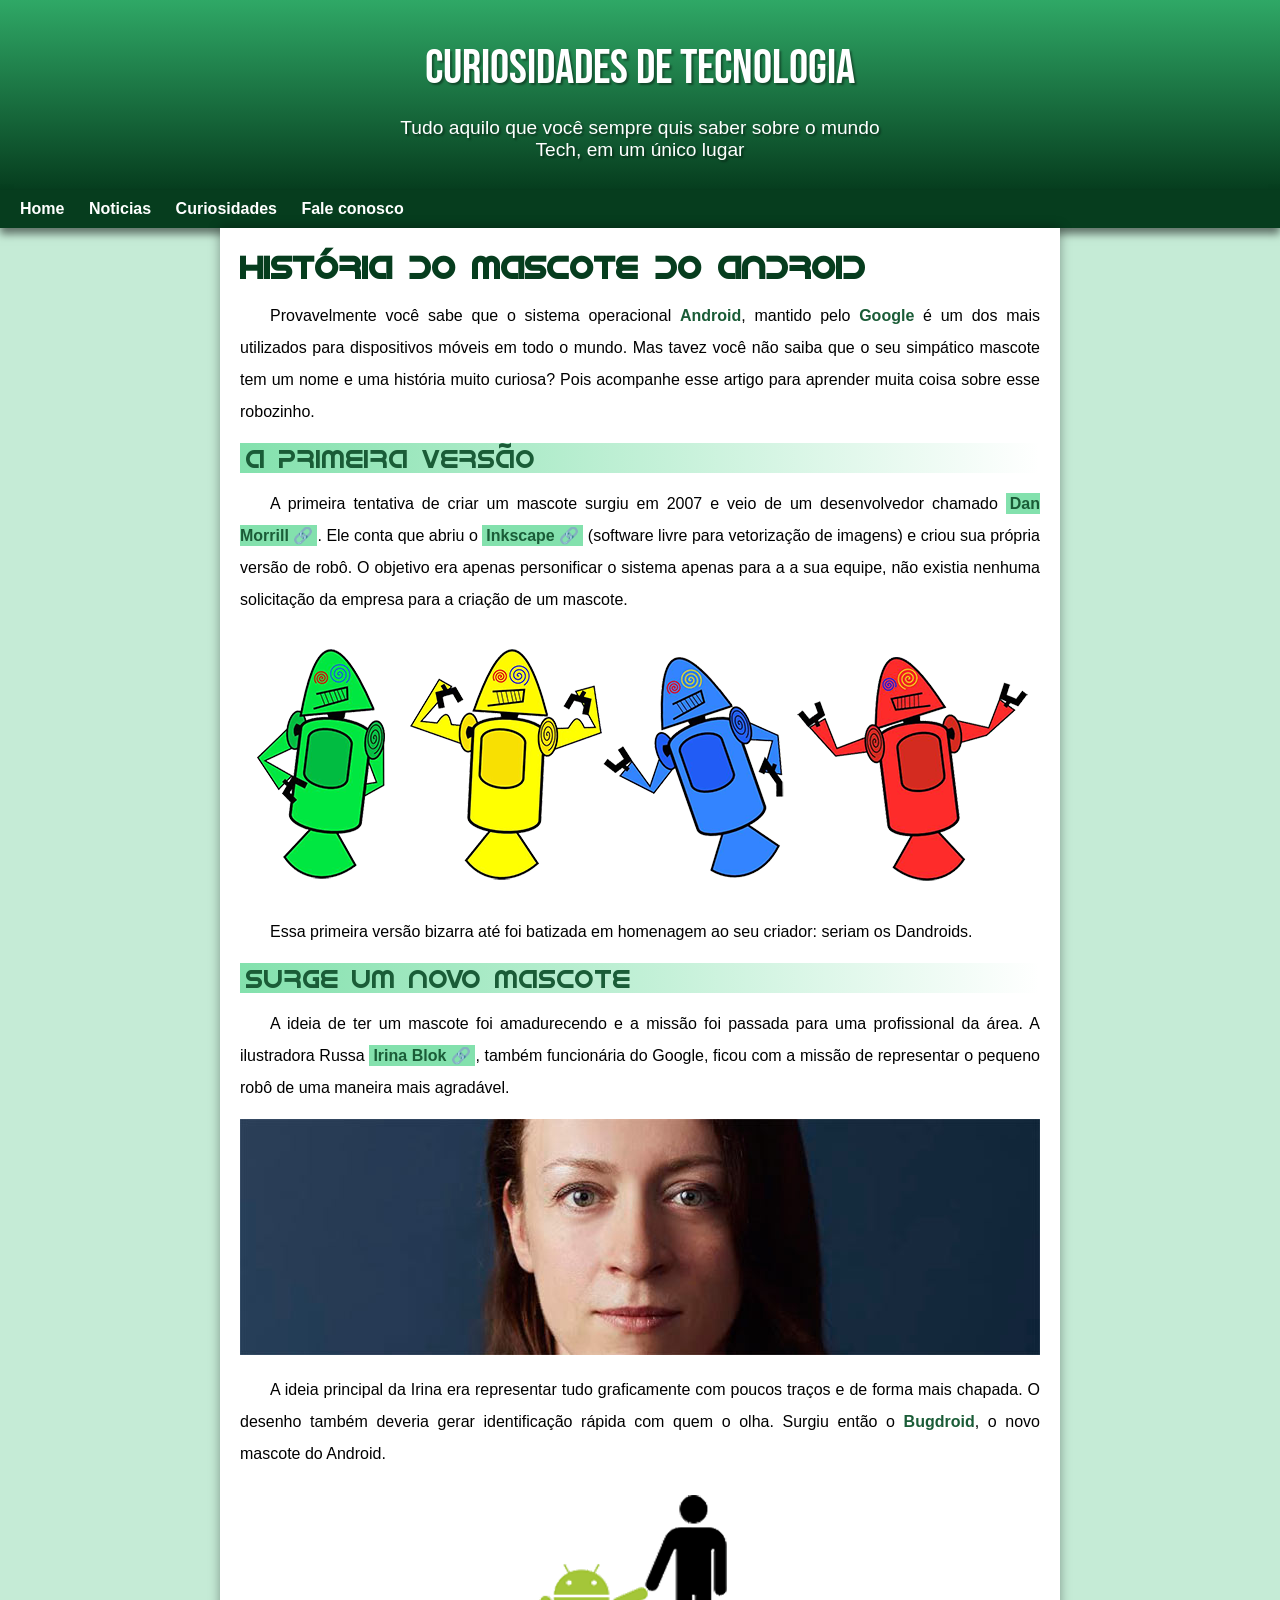
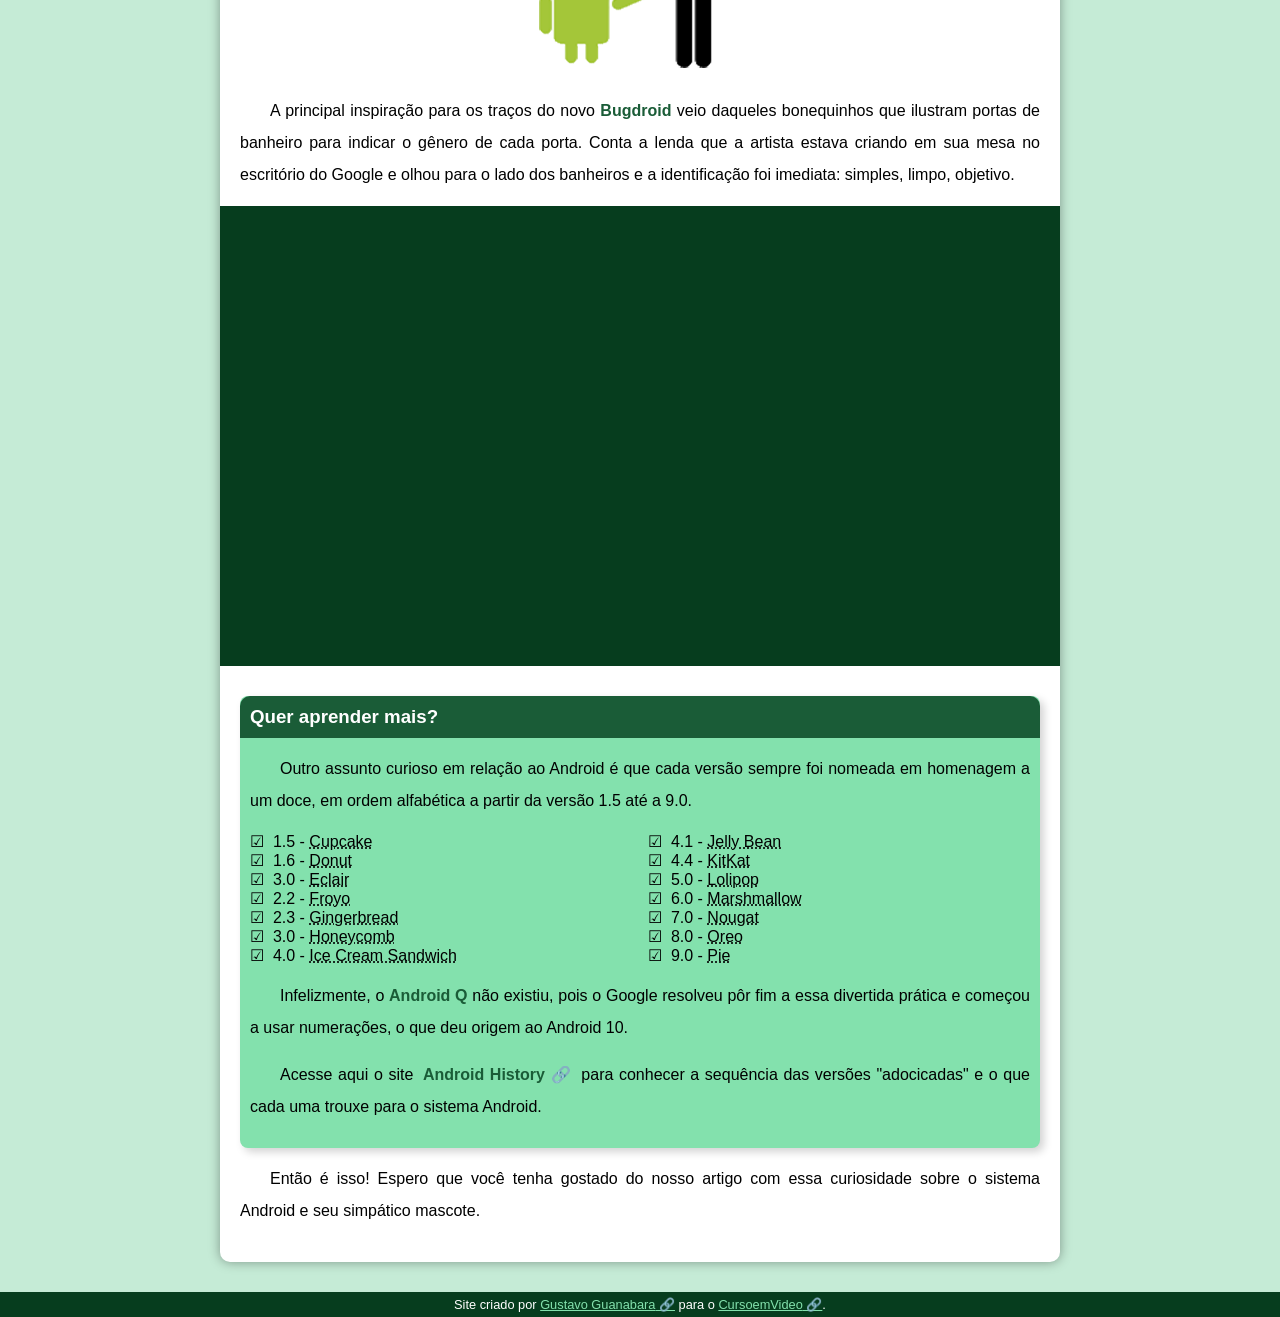
<file: index.html>
<!DOCTYPE html>
<html lang="pt-br">
<head>
    <meta charset="UTF-8">
    <meta http-equiv="X-UA-Compatible" content="IE=edge">
    <meta name="viewport" content="width=device-width, initial-scale=1.0">
    <title>Historia do android</title>
    <link rel="shortcut icon" href="imagens/favicon.ico" type="image/x-icon">
    <link rel="stylesheet" href="css/style.css">
</head>
<body>
    <header>
        <h1>Curiosidades de tecnologia</h1>
        <p>Tudo aquilo que você sempre quis saber sobre o mundo Tech, em um único lugar</p>
    </header>
    <nav>
        <a href="#">Home</a>
        <a href="#">Noticias</a>
        <a href="#">Curiosidades</a>
        <a href="#">Fale conosco</a>
    </nav>
    <main>
        <article>
            <h1>História do Mascote do Android</h1>

            <p>Provavelmente você sabe que o sistema operacional <strong>Android</strong>, mantido pelo <strong>Google</strong> é um dos mais utilizados para dispositivos móveis em todo o mundo. Mas tavez você não saiba que o seu simpático mascote tem um nome e uma história muito curiosa? Pois acompanhe esse artigo para aprender muita coisa sobre esse robozinho.</p>

            <h2>A primeira versão</h2>

            <p>A primeira tentativa de criar um mascote surgiu em 2007 e veio de um desenvolvedor chamado <a href="https://androidcommunity.com/dan-morrill-shows-us-the-android-mascot-that-almost-was-20130103/" target="_blank" class="external">Dan Morrill</a>. Ele conta que abriu o <a href="https://inkscape.org/pt-br/" target="_blank" class="external">Inkscape</a> (software livre para vetorização de imagens) e criou sua própria versão de robô. O objetivo era apenas personificar o sistema apenas para a a sua equipe, não existia nenhuma solicitação da empresa para a criação de um mascote.</p>

            <picture>
                <source media="(max-width: 625px)" srcset="imagens/dan-droids-pq.png" type="image/png">
                <img src="imagens/dan-droids.png" alt="primeiro mascote de tela">
            </picture>

            <p>Essa primeira versão bizarra até foi batizada em homenagem ao seu criador: seriam os Dandroids.</p>

            <h2>Surge um novo mascote</h2>

            <p>A ideia de ter um mascote foi amadurecendo e a missão foi passada para uma profissional da área. A ilustradora Russa <a href="https://www.irinablok.com/" target="_blank" class="external">Irina Blok</a>, também funcionária do Google, ficou com a missão de representar o pequeno robô de uma maneira mais agradável.</p>

            <picture>
                <source media="( max-width: 625px )" srcset="imagens/irina-blok-pq.jpg">
                <img src="imagens/irina-blok.jpg" alt="foto criadora">
            </picture>

            <p>A ideia principal da Irina era representar tudo graficamente com poucos traços e de forma mais chapada. O desenho também deveria gerar identificação rápida com quem o olha. Surgiu então o <strong>Bugdroid</strong>, o novo mascote do Android.</p>

            <img src="imagens/bugdroid.png" class="pequena" alt="">

            <p>A principal inspiração para os traços do novo <strong>Bugdroid</strong> veio daqueles bonequinhos que ilustram portas de banheiro para indicar o gênero de cada porta. Conta a lenda que a artista estava criando em sua mesa no escritório do Google e olhou para o lado dos banheiros e a identificação foi imediata: simples, limpo, objetivo.</p>

            <div class="video">
                <iframe width="560" height="315" src="https://www.youtube.com/embed/l2UDgpLz20M" title="YouTube video player" frameborder="0" allow="accelerometer; autoplay; clipboard-write; encrypted-media; gyroscope; picture-in-picture" allowfullscreen></iframe>
            </div>
            
            <aside>
                <h3>Quer aprender mais?</h3>
                <p>Outro assunto curioso em relação ao Android é que cada versão sempre foi nomeada em homenagem a um doce, em ordem alfabética a partir da versão 1.5 até a 9.0.</p>
                <ul>
                    <li>1.5 - <abbr title="Bolo de copo">Cupcake</abbr></li>
                    <li>1.6 - <abbr title="Rosquinha">Donut</abbr></li>
                    <li>3.0 - <abbr title="Bomba">Eclair</abbr></li>
                    <li>2.2 - <abbr title="Iorgute congelado">Froyo</abbr></li>
                    <li>2.3 - <abbr title="Biscoito de gengibre">Gingerbread</abbr></li>
                    <li>3.0 - <abbr title="Favo de mel">Honeycomb</abbr></li>
                    <li>4.0 - <abbr title="Sanduiche de sorvete">Ice Cream Sandwich</abbr></li>
                    <li>4.1 - <abbr title="Jujuba">Jelly Bean</abbr></li>
                    <li>4.4 - <abbr title="KitKat">KitKat</abbr></li>
                    <li>5.0 - <abbr title="Pirulito">Lolipop</abbr></li>
                    <li>6.0 - <abbr title="Marshmallow">Marshmallow</abbr></li>
                    <li>7.0 - <abbr title="Torrone">Nougat</abbr></li>
                    <li>8.0 - <abbr title="Oreo">Oreo</abbr></li>
                    <li>9.0 - <abbr title="Torta">Pie</abbr></li>
                </ul>
                <p>Infelizmente, o <strong>Android Q</strong> não existiu, pois o Google resolveu pôr fim a essa divertida prática e começou a usar numerações, o que deu origem ao Android 10.</p>
                <p>Acesse aqui o site <a href="https://www.android.com/intl/en_uk/history/#/donut" target="_blank" class="external">Android History</a> para conhecer a sequência das versões "adocicadas" e o que cada uma trouxe para o sistema Android.</p>
            </aside>

            <p>Então é isso! Espero que você tenha gostado do nosso artigo com essa curiosidade sobre o sistema Android e seu simpático mascote.</p>
        </article>
    </main>
    <footer>
        Site criado por <a href="https://github.com/gustavoguanabara/html-css/blob/master/desafios/modulo-02/d010/desafio-android.pdf" target="_blank" class="external">Gustavo Guanabara</a> para o <a href="https://www.youtube.com/results?search_query=curso+em+video" target="_blank" class="external">CursoemVideo</a>.
    </footer>
</body>
</html>
</file>
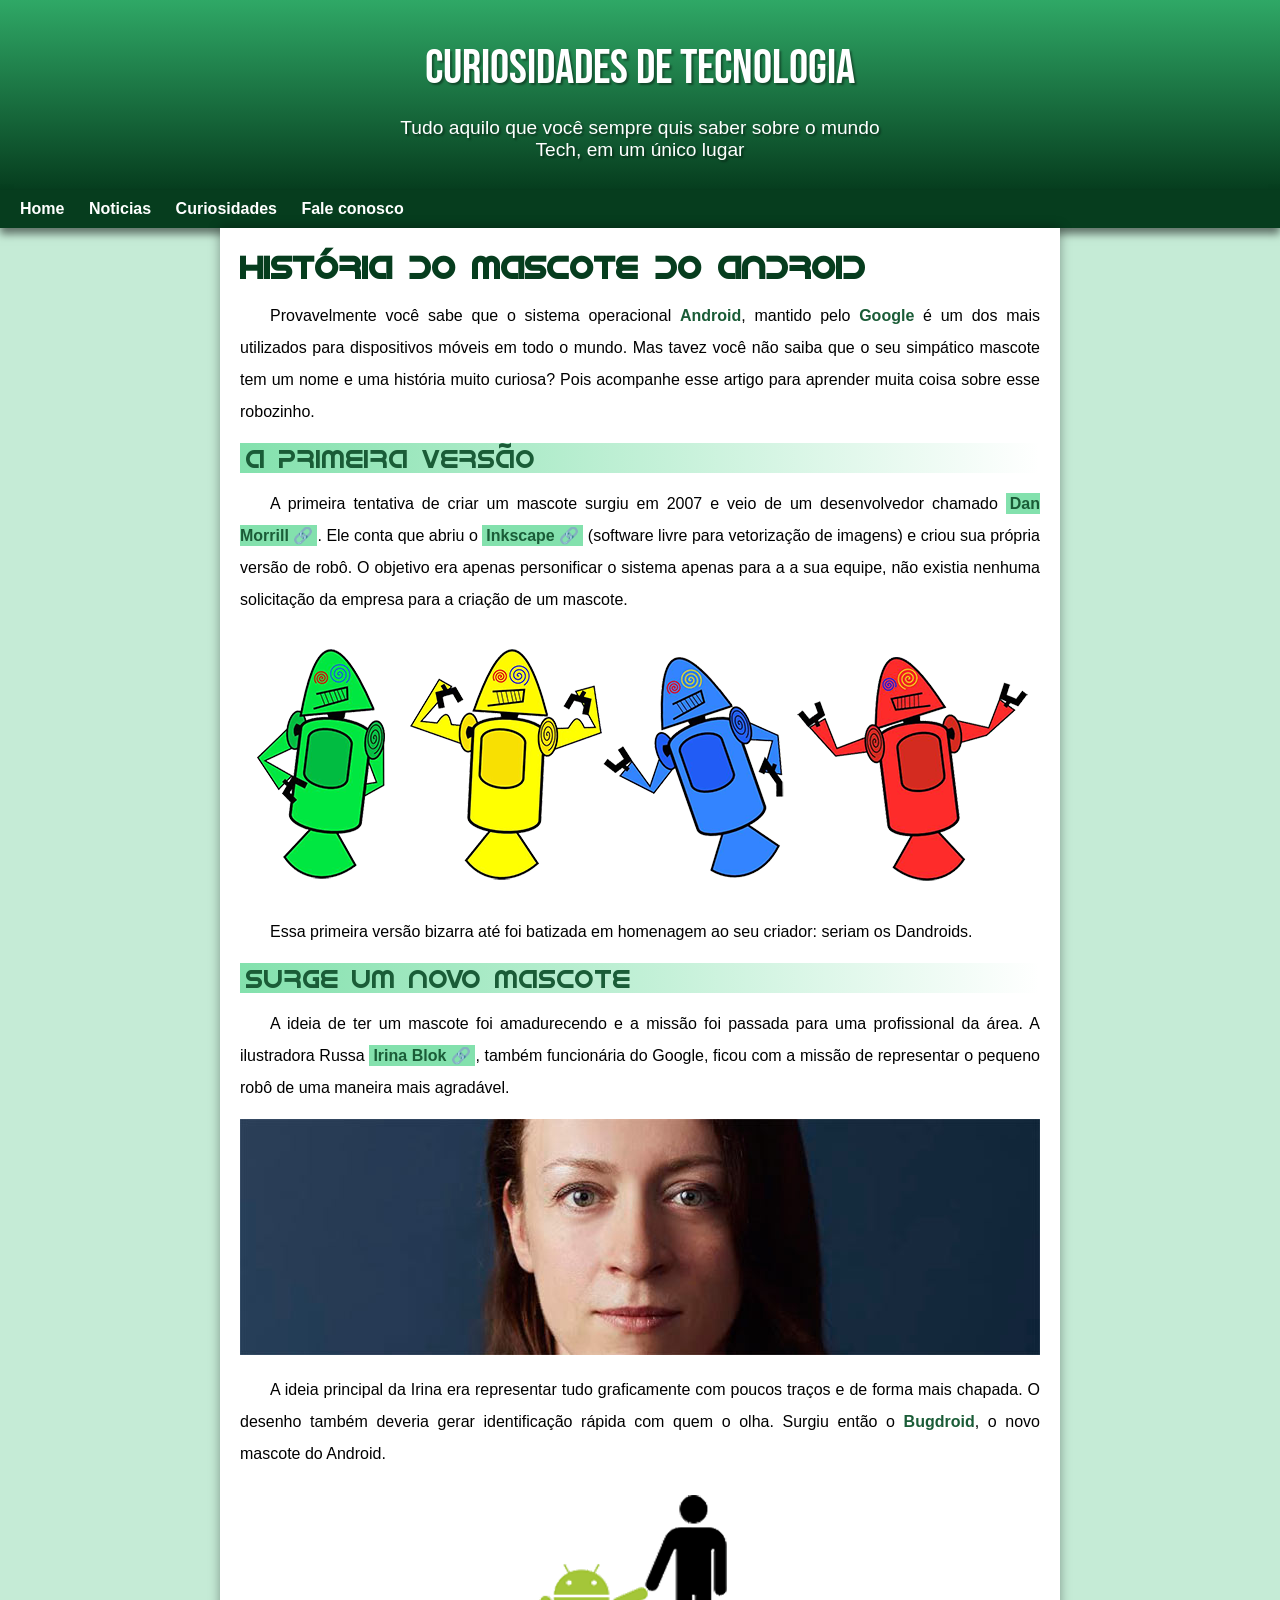
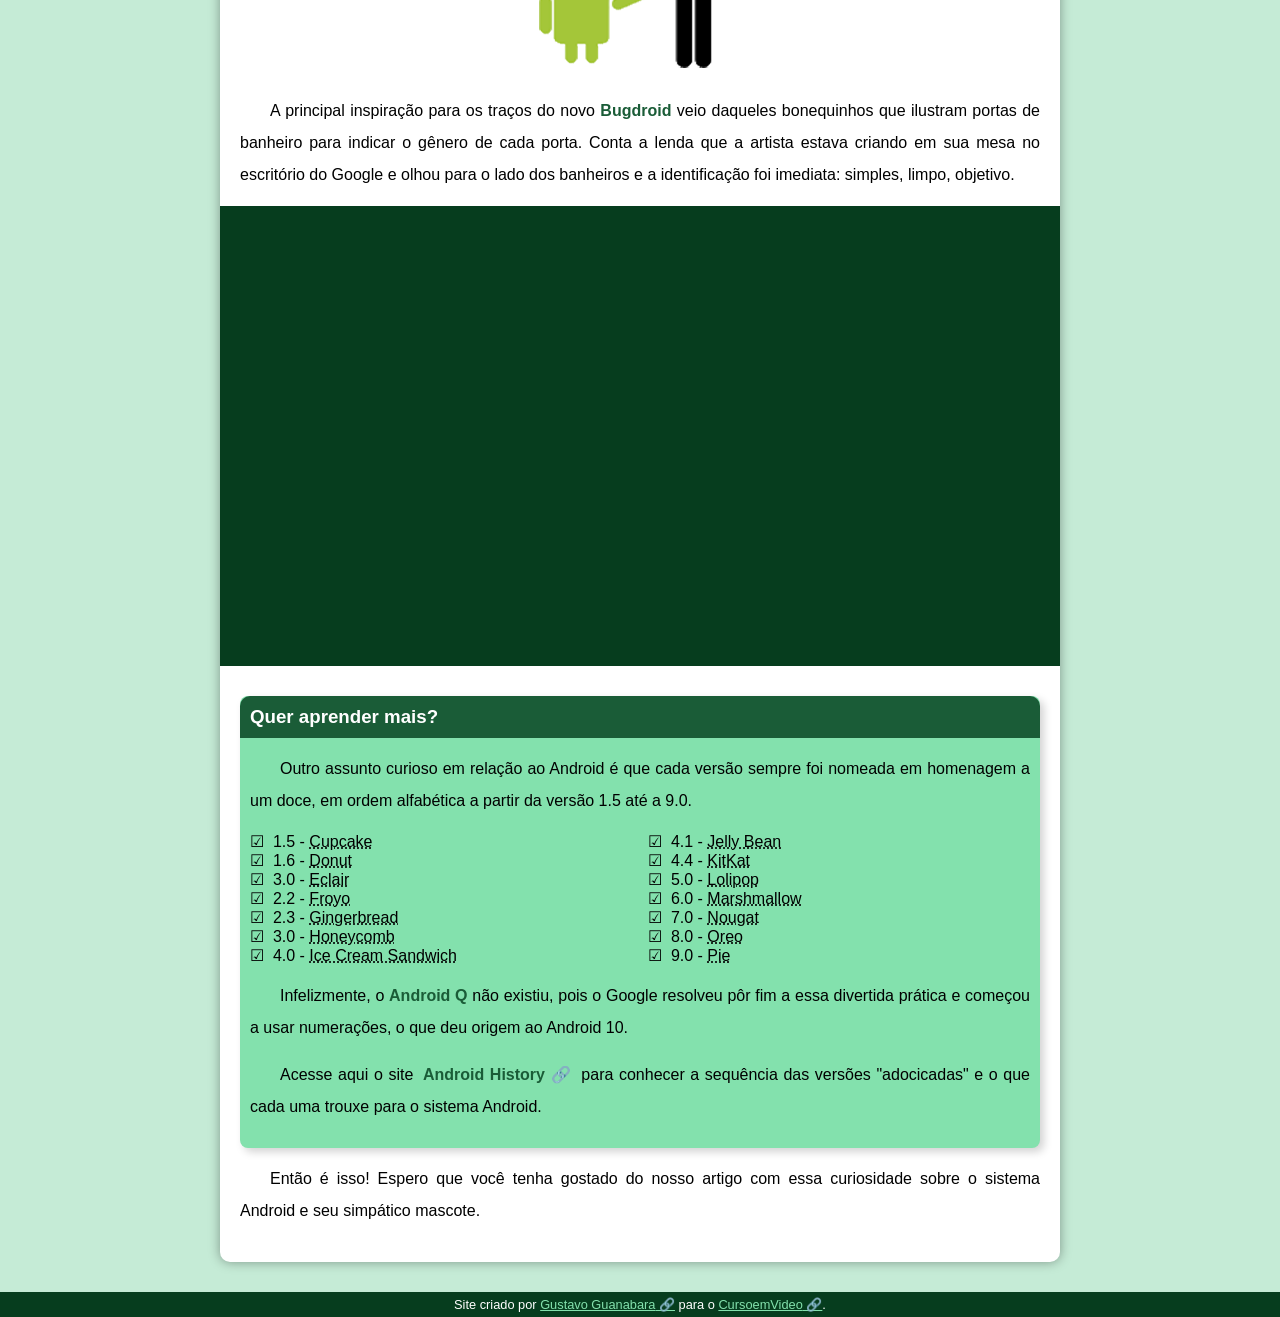
<file: historiaandroid.html>
<!DOCTYPE html>
<html lang="pt-br">
<head>
    <meta charset="UTF-8">
    <meta http-equiv="X-UA-Compatible" content="IE=edge">
    <meta name="viewport" content="width=device-width, initial-scale=1.0">
    <title>Historia do android</title>
    <link rel="shortcut icon" href="imagens/favicon.ico" type="image/x-icon">
    <link rel="stylesheet" href="css/style.css">
</head>
<body>
    <header>
        <h1>Curiosidades de tecnologia</h1>
        <p>Tudo aquilo que você sempre quis saber sobre o mundo Tech, em um único lugar</p>
    </header>
    <nav>
        <a href="#">Home</a>
        <a href="#">Noticias</a>
        <a href="#">Curiosidades</a>
        <a href="#">Fale conosco</a>
    </nav>
    <main>
        <article>
            <h1>História do Mascote do Android</h1>

            <p>Provavelmente você sabe que o sistema operacional <strong>Android</strong>, mantido pelo <strong>Google</strong> é um dos mais utilizados para dispositivos móveis em todo o mundo. Mas tavez você não saiba que o seu simpático mascote tem um nome e uma história muito curiosa? Pois acompanhe esse artigo para aprender muita coisa sobre esse robozinho.</p>

            <h2>A primeira versão</h2>

            <p>A primeira tentativa de criar um mascote surgiu em 2007 e veio de um desenvolvedor chamado <a href="https://androidcommunity.com/dan-morrill-shows-us-the-android-mascot-that-almost-was-20130103/" target="_blank" class="external">Dan Morrill</a>. Ele conta que abriu o <a href="https://inkscape.org/pt-br/" target="_blank" class="external">Inkscape</a> (software livre para vetorização de imagens) e criou sua própria versão de robô. O objetivo era apenas personificar o sistema apenas para a a sua equipe, não existia nenhuma solicitação da empresa para a criação de um mascote.</p>

            <picture>
                <source media="(max-width: 625px)" srcset="imagens/dan-droids-pq.png" type="image/png">
                <img src="imagens/dan-droids.png" alt="primeiro mascote de tela">
            </picture>

            <p>Essa primeira versão bizarra até foi batizada em homenagem ao seu criador: seriam os Dandroids.</p>

            <h2>Surge um novo mascote</h2>

            <p>A ideia de ter um mascote foi amadurecendo e a missão foi passada para uma profissional da área. A ilustradora Russa <a href="https://www.irinablok.com/" target="_blank" class="external">Irina Blok</a>, também funcionária do Google, ficou com a missão de representar o pequeno robô de uma maneira mais agradável.</p>

            <picture>
                <source media="(max-width: 625px )" srcset="imagens/irina-blok-pq.jpg">
                <img src="imagens/irina-blok.jpg" alt="foto criadora">
            </picture>

            <p>A ideia principal da Irina era representar tudo graficamente com poucos traços e de forma mais chapada. O desenho também deveria gerar identificação rápida com quem o olha. Surgiu então o <strong>Bugdroid</strong>, o novo mascote do Android.</p>

            <img src="imagens/bugdroid.png" class="pequena" alt="">

            <p>A principal inspiração para os traços do novo <strong>Bugdroid</strong> veio daqueles bonequinhos que ilustram portas de banheiro para indicar o gênero de cada porta. Conta a lenda que a artista estava criando em sua mesa no escritório do Google e olhou para o lado dos banheiros e a identificação foi imediata: simples, limpo, objetivo.</p>

            <div class="video">
                <iframe width="560" height="315" src="https://www.youtube.com/embed/l2UDgpLz20M" title="YouTube video player" frameborder="0" allow="accelerometer; autoplay; clipboard-write; encrypted-media; gyroscope; picture-in-picture" allowfullscreen></iframe>
            </div>
            
            <aside>
                <h3>Quer aprender mais?</h3>
                <p>Outro assunto curioso em relação ao Android é que cada versão sempre foi nomeada em homenagem a um doce, em ordem alfabética a partir da versão 1.5 até a 9.0.</p>
                <ul>
                    <li>1.5 - <abbr title="Bolo de copo">Cupcake</abbr></li>
                    <li>1.6 - <abbr title="Rosquinha">Donut</abbr></li>
                    <li>3.0 - <abbr title="Bomba">Eclair</abbr></li>
                    <li>2.2 - <abbr title="Iorgute congelado">Froyo</abbr></li>
                    <li>2.3 - <abbr title="Biscoito de gengibre">Gingerbread</abbr></li>
                    <li>3.0 - <abbr title="Favo de mel">Honeycomb</abbr></li>
                    <li>4.0 - <abbr title="Sanduiche de sorvete">Ice Cream Sandwich</abbr></li>
                    <li>4.1 - <abbr title="Jujuba">Jelly Bean</abbr></li>
                    <li>4.4 - <abbr title="KitKat">KitKat</abbr></li>
                    <li>5.0 - <abbr title="Pirulito">Lolipop</abbr></li>
                    <li>6.0 - <abbr title="Marshmallow">Marshmallow</abbr></li>
                    <li>7.0 - <abbr title="Torrone">Nougat</abbr></li>
                    <li>8.0 - <abbr title="Oreo">Oreo</abbr></li>
                    <li>9.0 - <abbr title="Torta">Pie</abbr></li>
                </ul>
                <p>Infelizmente, o <strong>Android Q</strong> não existiu, pois o Google resolveu pôr fim a essa divertida prática e começou a usar numerações, o que deu origem ao Android 10.</p>
                <p>Acesse aqui o site <a href="https://www.android.com/intl/en_uk/history/#/donut" target="_blank" class="external">Android History</a> para conhecer a sequência das versões "adocicadas" e o que cada uma trouxe para o sistema Android.</p>
            </aside>

            <p>Então é isso! Espero que você tenha gostado do nosso artigo com essa curiosidade sobre o sistema Android e seu simpático mascote.</p>
        </article>
    </main>
    <footer>
        Site criado por <a href="https://github.com/gustavoguanabara/html-css/blob/master/desafios/modulo-02/d010/desafio-android.pdf" target="_blank" class="external">Gustavo Guanabara</a> para o <a href="https://www.youtube.com/results?search_query=curso+em+video" target="_blank" class="external">CursoemVideo</a>.
    </footer>
</body>
</html>
</file>
<file: css/style.css>
@charset "UTF-8";
@import url('https://fonts.googleapis.com/css2?family=Bebas+Neue&display=swap');
@font-face{
    font-family: 'Android';
    src: url('../fontes/idroid.otf') format('opentype');
    font-weight: normal;
}
:root {
    --cor0: #c5ebd6;
    --cor1: #83e1ad;
    --cor2: #3ddc84;
    --cor3: #2fa866;
    --cor4: #1a5c37;
    --cor5: #063d1e;
    --fonte-padrão: arial, verdana, helvetica, sans-serif;
    --fonte-destaque: 'Bebas Neue', cursive; 
    --fonte-android: 'Android', cursive;
}
*{
    margin: 0px;
    padding: 0px;
}
a.external::after{
    content: '\00A0\1F517';
}
body{
    background-color: var(--cor0);
    font-family: var(--fonte-padrão);
}


header{
    background-image: linear-gradient(to bottom, var(--cor3), var(--cor5));
    min-height: 150px;
    text-align: center;
    padding-top: 40px;
}
header > h1{
    text-shadow: 2px 2px 2px rgba(0, 0, 0, 0.39);
    color: white;
    font-family: var(--fonte-destaque);
    margin-bottom: 20px;
    font-size: 3em;
    font-weight: normal;
}
header > p{
    text-shadow: 2px 2px 2px rgba(0, 0, 0, 0.39);
    color: white;
    font-size: 1.2em;
    max-width: 500px;
    margin: auto;
    padding-left: 10px;
    padding-right: 10px;
}
nav{
    
    padding: 10px;
    box-shadow: 0px 6px 8px rgba(0, 0, 0, 0.514);
    background-color: var(--cor5);
}
nav > a{
    color: white;
    text-decoration: none;
    padding: 10px;
    font-weight: bold;
    border-radius: 3px;
}
nav > a:hover{
    background-color: var(--cor3);
    color: var(--cor5);
}
main{
    min-width: 300px;
    max-width: 800px;
    margin: auto;
    margin-bottom: 30px;
    background-color: white;
    padding: 20px;
    box-shadow: 0px 0px 12px rgba(0, 0, 0, 0.363);
    border-bottom-left-radius: 10px;
    border-bottom-right-radius: 10px;
}
main h1{
    color: var(--cor5);
    font-family: var(--fonte-android);
    font-size: 2em;
}
main h2{
    font-family: var(--fonte-android);
    color: var(--cor4);
    font-size: 1.6em;
    background-image: linear-gradient(to right, var(--cor1), transparent);
    text-indent: 6px;
    font-weight: normal;
}
main p {
    margin: 15px 0px;
    text-align: justify;
    text-indent: 30px;
    line-height: 2em;
    font-size: 1em;
}
main a {
    text-decoration: none;
    font-weight: bold;
    color: var(--cor4);
    background-color: var(--cor1);
    padding: 2px 4px;

}
main strong {
    color: var(--cor4);
    font-weight: bold;
}
main img{
    width: 100%;
}
main img.pequena{
    max-width: 300px;
    display: block;
    margin: auto;
}
div.video{
    background-color: var(--cor5);
    margin: 0px -20px 30px -20px;
    padding: 20px;
    position: relative;
    padding-bottom: 55%;
    
}
div.video > iframe{
    position: absolute;
    top: 5%;
    left: 5%;
    width: 90%;
    height: 90%;

}
aside{
    background-color: var(--cor1);
    padding: 10px;
    font-size: 1em;
    border-radius: 8px;
    box-shadow: 4px 4px 8px rgba(0, 0, 0, 0.178);
}
aside > h3{
    background-color: var(--cor4);
    color: white;
    padding: 10px;
    margin: -10px -10px 0px -10px;
    border-radius: 10px 10px 0px 0px;

}
aside > ul{
    list-style: '\2611\00A0\00A0';
    list-style-position: inside;
    columns: 2;

}
footer{
    background-color: var(--cor5);
    color: white;
    text-align: center;
    font-size: 0.8em;
    padding: 5px;
}
footer a {
    text-decoration: underline;
    color: var(--cor1);

}
</file>
